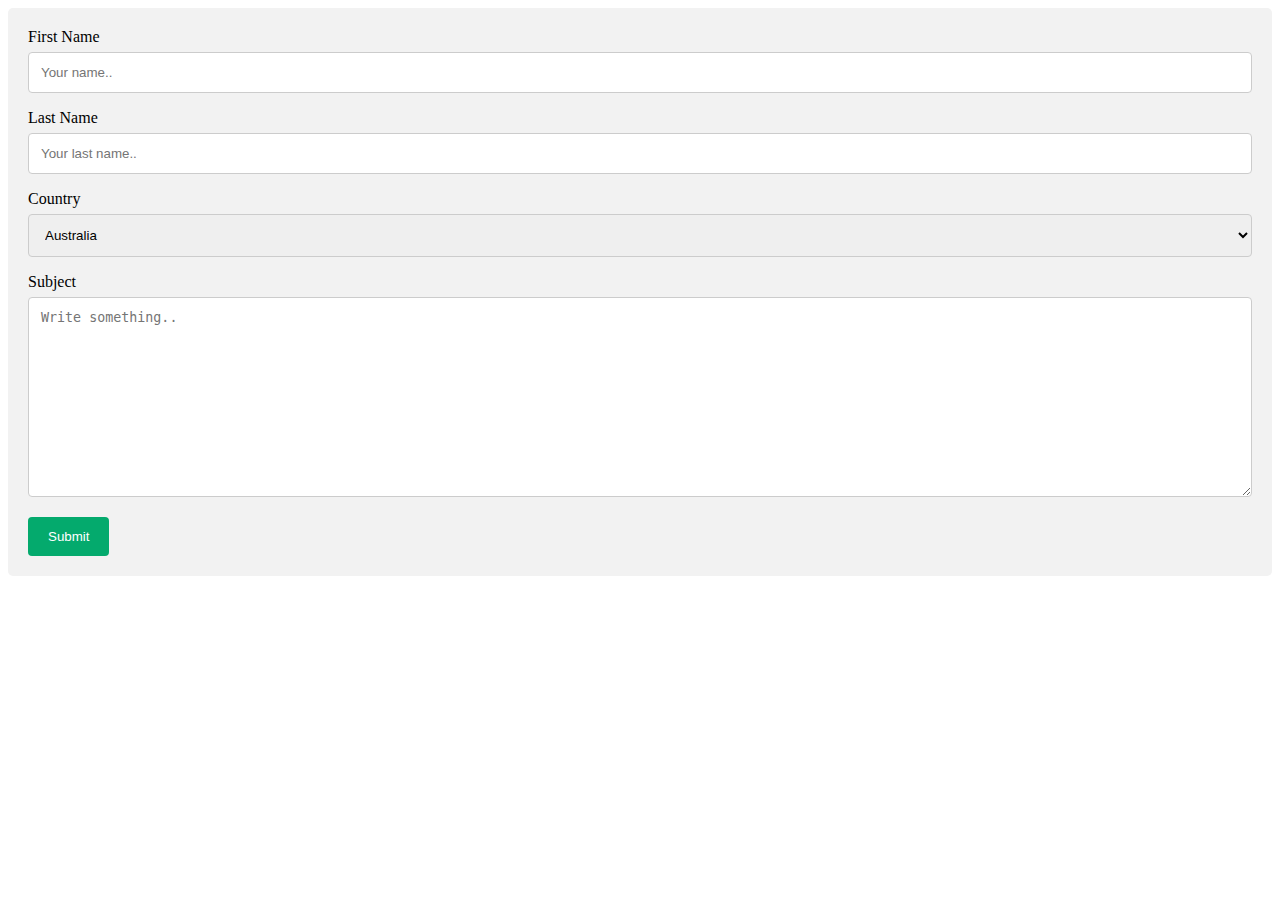
<file: contact.html>
<!DOCTYPE html>
<html lang="en">
<head>
    <meta charset="UTF-8">
    <meta name="viewport" content="width=device-width, initial-scale=1.0">
    <title>Document</title>
    <link rel="stylesheet" href="contact.css">
</head>
<body>

<div class="container">
    <form action="action_page.php">
  
      <label for="fname">First Name</label>
      <input type="text" id="fname" name="firstname" placeholder="Your name..">
  
      <label for="lname">Last Name</label>
      <input type="text" id="lname" name="lastname" placeholder="Your last name..">
  
      <label for="country">Country</label>
      <select id="country" name="country">
        <option value="australia">Australia</option>
        <option value="canada">Canada</option>
        <option value="usa">USA</option>
      </select>
  
      <label for="subject">Subject</label>
      <textarea id="subject" name="subject" placeholder="Write something.." style="height:200px"></textarea>
  
      <input type="submit" value="Submit">
  
    </form>
  </div>
      
</body>
</html>
</file>
<file: contact.css>
input[type=text], select, textarea {
    width: 100%; 
    padding: 12px; /* Some padding */ 
    border: 1px solid #ccc; /* Gray border */
    border-radius: 4px; /* Rounded borders */
    box-sizing: border-box; /* Make sure that padding and width stays in place */
    margin-top: 6px; /* Add a top margin */
    margin-bottom: 16px; /* Bottom margin */
    resize: vertical 
  }
  
  /* Style the submit button with a specific background color etc */
  input[type=submit] {
    background-color: #04AA6D;
    color: white;
    padding: 12px 20px;
    border: none;
    border-radius: 4px;
    cursor: pointer;
  }
  
  /* When moving the mouse over the submit button, add a darker green color */
  input[type=submit]:hover {
    background-color: #45a049;
  }
  
  /* Add a background color and some padding around the form */
  .container {
    border-radius: 5px;
    background-color: #f2f2f2;
    padding: 20px;
  }
</file>
